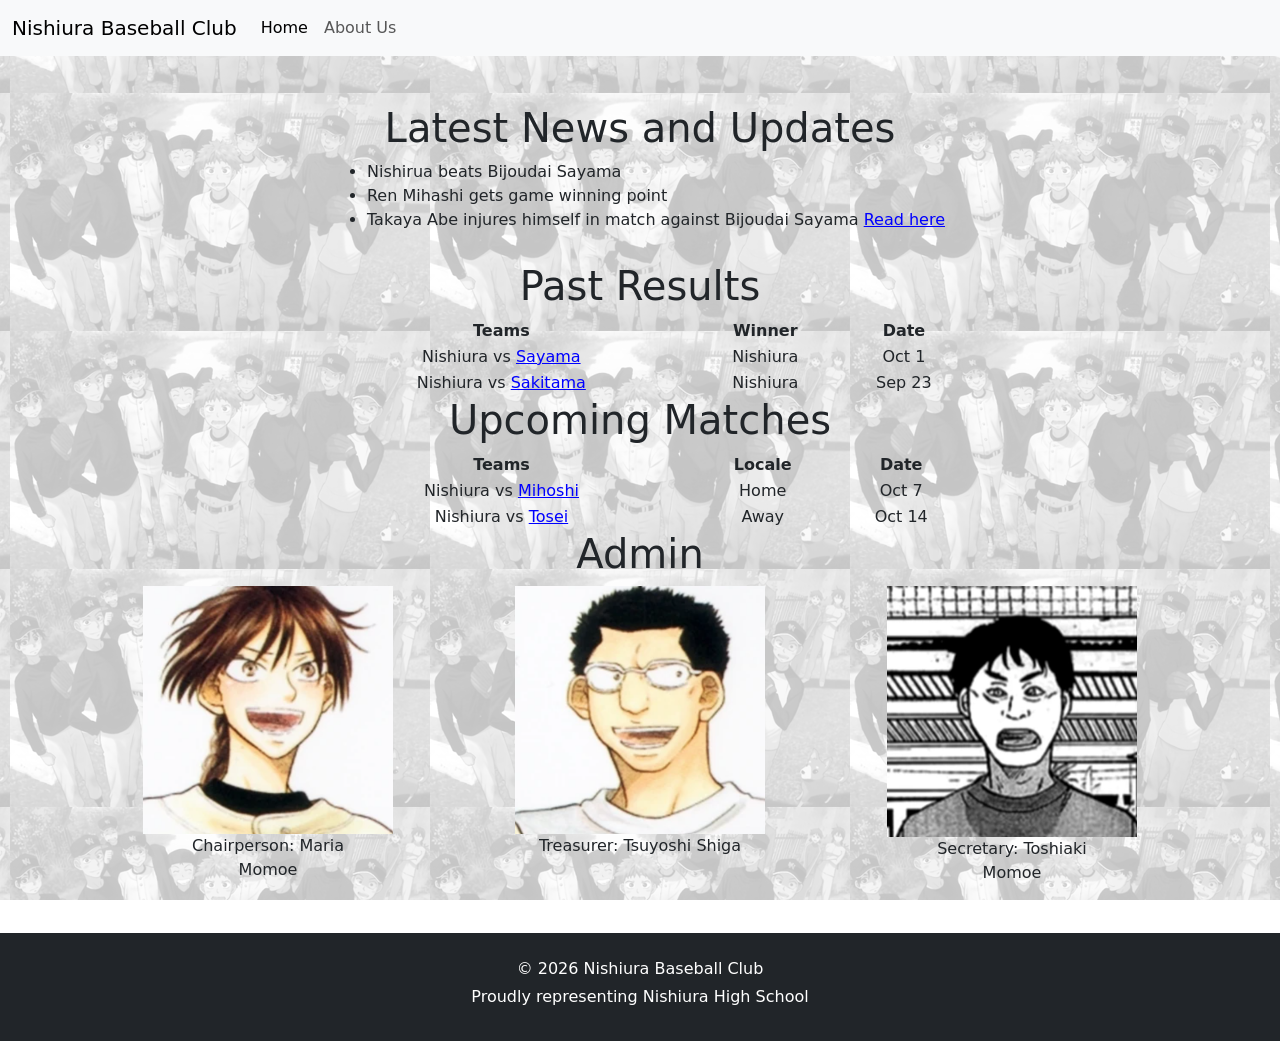
<file: Assignment-One/public/index.html>
<!DOCTYPE html>
<html>

<!-- Navbar  -->

<nav class="navbar navbar-expand-lg bg-body-tertiary">
  <div class="container-fluid">
    <a class="navbar-brand" href="#">Nishiura Baseball Club</a>
    <button class="navbar-toggler" type="button" data-bs-toggle="collapse" data-bs-target="#navbarSupportedContent" aria-controls="navbarSupportedContent" aria-expanded="false" aria-label="Toggle navigation">
      <span class="navbar-toggler-icon"></span>
    </button>
    <div class="collapse navbar-collapse" id="navbarSupportedContent">
      <ul class="navbar-nav me-auto mb-2 mb-lg-0">
        <li class="nav-item">
          <a class="nav-link active" aria-current="page" href="#">Home</a>
        </li>
        <li class="nav-item">
          <a class="nav-link" href="about.html">About Us</a>
        </li>
    </div>
  </div>
</nav>

<!-- Navbar -->

<!-- Heading -->

<head>
  <title>Nishiura Baseball Team</title>
  <link rel="stylesheet" href="stylesheets/styles.css">
  <link href="https://cdn.jsdelivr.net/npm/bootstrap@5.3.8/dist/css/bootstrap.min.css" rel="stylesheet" integrity="sha384-sRIl4kxILFvY47J16cr9ZwB07vP4J8+LH7qKQnuqkuIAvNWLzeN8tE5YBujZqJLB" crossorigin="anonymous">
  <script src="https://cdn.jsdelivr.net/npm/bootstrap@5.3.8/dist/js/bootstrap.bundle.min.js" integrity="sha384-FKyoEForCGlyvwx9Hj09JcYn3nv7wiPVlz7YYwJrWVcXK/BmnVDxM+D2scQbITxI" crossorigin="anonymous"></script>
</head>

<!-- Heading -->


<body class="d-flex flex-column min-vh-100">
  <main class="container my-5 flex-grow-1">
    <div class="container text-center">
      <div class="row">
        <div class="col">
          <h1>Latest News and Updates</h1>
        </div>
      </div>
      <div class="row">
        <div class="col news-section">
          <ul>
            <li>Nishirua beats Bijoudai Sayama</li>
            <li>Ren Mihashi gets game winning point</li>
            <li>Takaya Abe injures himself in match against Bijoudai Sayama <a class="links" href="https://bigwindup.fandom.com/wiki/We_Start_Again" target="_blank">Read here</a></li>
          </ul>
        </div>
      </div>
      <div class="row">
        <div class="col">
          <h1>Past Results</h1>
        </div>
      </div>
      <div class="row">
        <div class="col"> 
          <table class="center-text">
            <thead>
              <tr>
                <th>Teams</th>
                <th>Winner</th>
                <th>Date</th>
              </tr>
            </thead>
            <tbody>
              <tr>
                <td>Nishiura vs <a class="links" href="https://bigwindup.fandom.com/wiki/Bij%C5%8Ddaisayama" target="_blank">Sayama</a></td>
                <td>Nishiura</td>
                <td>Oct 1</td>
              </tr>
              <tr>
                <td>Nishiura vs <a class="links" href="https://bigwindup.fandom.com/wiki/Sakitama_High_School" target="_blank">Sakitama</a></td>
                <td>Nishiura</td>
                <td>Sep 23</td>
              </tr>  
            </tbody>
          </table>
        </div>
      </div>
      <div class="row">
        <div class="col">
          <h1>Upcoming Matches</h1>
        </div>
      </div>
      <div class="row">
        <div class="col">
          <table class="center-text">
            <thead>
              <tr>
                <th>Teams</th>
                <th>Locale</th>
                <th>Date</th>
              </tr>
            </thead>
            <tbody>
              <tr>
                <td>Nishiura vs <a class="links" href="https://bigwindup.fandom.com/wiki/Mihoshi_Academy" target="_blank">Mihoshi</a></td>
                <td>Home</td>
                <td>Oct 7</td>
              </tr>
              <tr>
                <td>Nishiura vs <a class="links" href="https://bigwindup.fandom.com/wiki/Tosei_High_School" target="_blank">Tosei</a></td>
                <td>Away</td>
                <td>Oct 14</td>
              </tr>  
            </tbody>
          </table>
        </div>
      </div>
      <div>
        <div class="row">
          <div class="col">
            <h1 class="center-text">Admin</h1>
          </div>
        </div>
      </div>
      <div class="row">
        <div class="col">
          <img src="Chairperson.png" class="small-image center-image"></img>
          <figcaption class="center-text">Chairperson: Maria Momoe</figcaption>
        </div>
        <div class="col">
          <img src="Treasurer.png" class="small-image center-image"></img>
          <figcaption class="center-text">Treasurer: Tsuyoshi Shiga</figcaption>
        </div>
        <div class="col">
          <img src="Secretary.png" class="small-image center-image"></img>
          <figcaption class="center-text">Secretary: Toshiaki Momoe</figcaption>
        </div>
      </div>
    </div>
  </main>
</body>

</figure>

<footer class="bg-dark text-white text-center py-4 mt-auto">
  <div class="container">
    <p class="mb-1">&copy; 2026 Nishiura Baseball Club</p>
    <p class="mb-2">Proudly representing Nishiura High School</p>
  </div>
</footer>

</body>
</html>
</file>
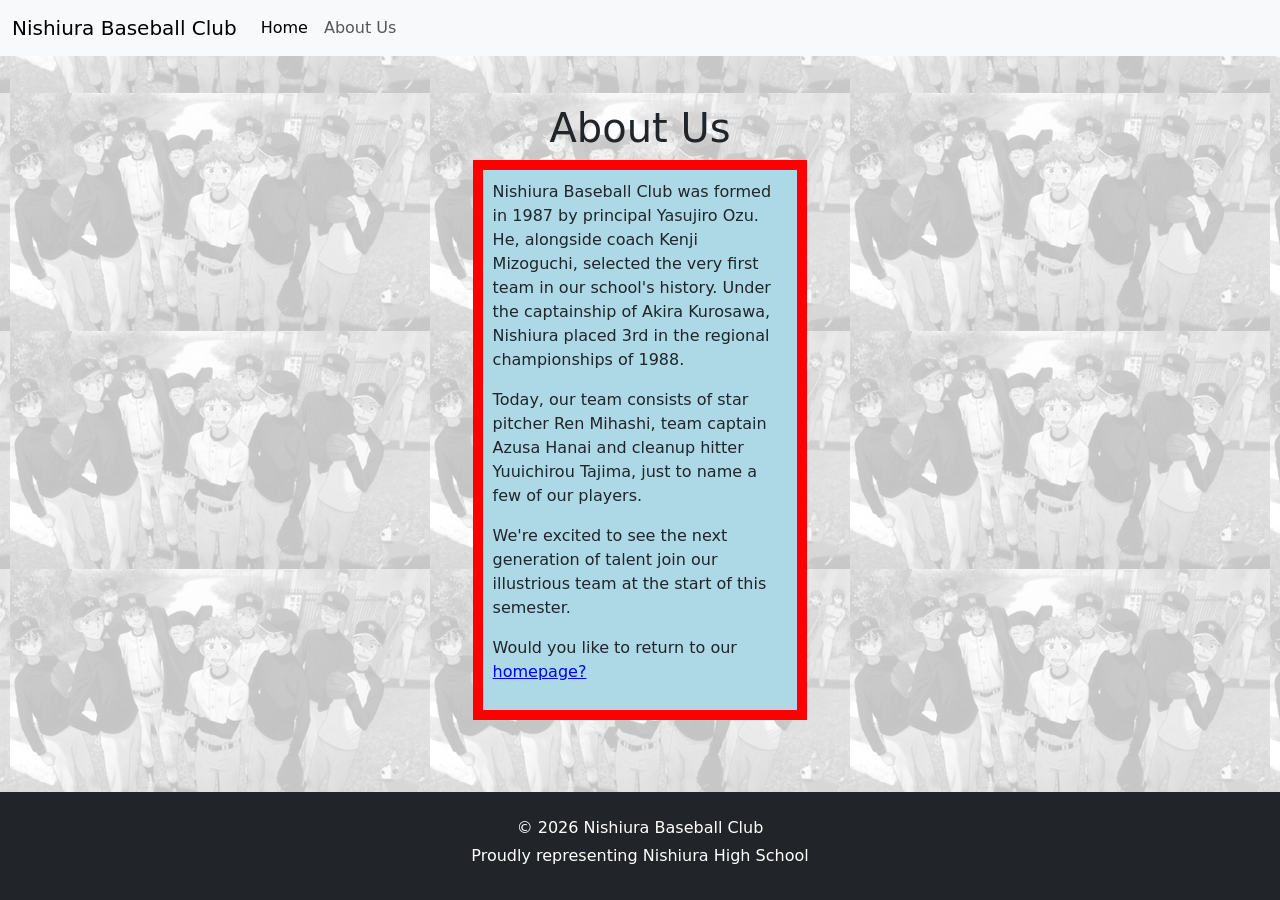
<file: Assignment-One/public/about.html>
<!DOCTYPE html>
<html>

<!-- Navbar -->

<nav class="navbar navbar-expand-lg bg-body-tertiary">
  <div class="container-fluid">
    <a class="navbar-brand" href="#">Nishiura Baseball Club</a>
    <button class="navbar-toggler" type="button" data-bs-toggle="collapse" data-bs-target="#navbarSupportedContent" aria-controls="navbarSupportedContent" aria-expanded="false" aria-label="Toggle navigation">
      <span class="navbar-toggler-icon"></span>
    </button>
    <div class="collapse navbar-collapse" id="navbarSupportedContent">
      <ul class="navbar-nav me-auto mb-2 mb-lg-0">
        <li class="nav-item">
          <a class="nav-link active" aria-current="page" href="index.html">Home</a>
        </li>
        <li class="nav-item">
          <a class="nav-link" href="about.html">About Us</a>
        </li>
    </div>
  </div>
</nav>

<!-- Navbar -->
  
  <head>
    <!-- <meta charset="utf-8">
    <meta name="viewport" content="width=device-width, initial-scale=1"> -->
    <title>About Us</title>

    <!-- <style media="screen">
      body { background: #ECEFF1; color: rgba(0,0,0,0.87); font-family: Roboto, Helvetica, Arial, sans-serif; margin: 0; padding: 0; }
      #message { background: white; max-width: 360px; margin: 100px auto 16px; padding: 32px 24px 16px; border-radius: 3px; }
      #message h3 { color: #888; font-weight: normal; font-size: 16px; margin: 16px 0 12px; }
      #message h2 { color: #ffa100; font-weight: bold; font-size: 16px; margin: 0 0 8px; }
      #message h1 { font-size: 22px; font-weight: 300; color: rgba(0,0,0,0.6); margin: 0 0 16px;}
      #message p { line-height: 140%; margin: 16px 0 24px; font-size: 14px; }
      #message a { display: block; text-align: center; background: #039be5; text-transform: uppercase; text-decoration: none; color: white; padding: 16px; border-radius: 4px; }
      #message, #message a { box-shadow: 0 1px 3px rgba(0,0,0,0.12), 0 1px 2px rgba(0,0,0,0.24); }
      #load { color: rgba(0,0,0,0.4); text-align: center; font-size: 13px; }
      @media (max-width: 600px) {
        body, #message { margin-top: 0; background: white; box-shadow: none; }
        body { border-top: 16px solid #ffa100; }
      }
    </style> -->
  
  <link rel="stylesheet" href="stylesheets/styles.css">
  <link href="https://cdn.jsdelivr.net/npm/bootstrap@5.3.8/dist/css/bootstrap.min.css" rel="stylesheet" integrity="sha384-sRIl4kxILFvY47J16cr9ZwB07vP4J8+LH7qKQnuqkuIAvNWLzeN8tE5YBujZqJLB" crossorigin="anonymous">
  <script src="https://cdn.jsdelivr.net/npm/bootstrap@5.3.8/dist/js/bootstrap.bundle.min.js" integrity="sha384-FKyoEForCGlyvwx9Hj09JcYn3nv7wiPVlz7YYwJrWVcXK/BmnVDxM+D2scQbITxI" crossorigin="anonymous"></script>
  
</head>
  <body class="d-flex flex-column min-vh-100">
    <main class="container my-5 flex-grow-1">
      <div id="message" class="center-text">
        <h1>About Us</h1>
        <div>
          <div style="background: lightblue;" class="autextcontainer col-md-6 mx-auto text-start">
            <p class="lh-base">Nishiura Baseball Club was formed in 1987 by principal Yasujiro Ozu. He, alongside coach Kenji Mizoguchi, selected the very first team in our school's history. Under the captainship of Akira Kurosawa, 
            Nishiura placed 3rd in the regional championships of 1988. </p> 
            <p>Today, our team consists of star pitcher Ren Mihashi, team captain Azusa Hanai and cleanup hitter Yuuichirou Tajima, just to name a few of our players.</p>
            <p>We're excited to see the next generation of talent join our illustrious team at the start of this semester. </p>
            <p>Would you like to return to our <a class="links" href="index.html">homepage?</a></p>
          </div>  
        </div>
      </div>
    </main>
    <footer class="bg-dark text-white text-center py-4 mt-auto">
      <div class="container">
        <p class="mb-1">&copy; 2026 Nishiura Baseball Club</p>
        <p class="mb-2">Proudly representing Nishiura High School</p>
      </div>
    </footer>
  </body>
</html>
</file>
<file: Assignment-One/public/stylesheets/styles.css>
.center-text {
    width: 60%;
    margin-left: auto;
    margin-right: auto;
    text-align: center;
}

h1 {
    color: red;
}

.news-section {
    width: 60%;
    margin: 30px auto;
}

.news-section h1{
    text-align: center;
}

.news-section ul {
    width: fit-content;
    margin: 0 auto;
    text-align: left;
}

.small-image {
    width: 250px;
    height: auto;
}

.center-image {
    display: block;
    margin-left: auto;
    margin-right: auto;
}

.figure {
    text-align: center;
}

.figcaption {
    font-size: 14px;
    color: #666;
    margin-top: 5px;
}

.committee {
    display: flex;
    justify-content: center
}

body {
    position: relative;
}

body::before {
    content: "";
    position: fixed;
    inset: 0;
    background: url('../Nishiura.jpg') center;
    filter: grayscale(100%);
    z-index: -1;
    opacity: 0.3;
}

.aboutus p {
    font-weight: bold;
}

.links {
    font-size: 16px;
    color: blue;
}

.autextcontainer {
    padding: 10px;
    border: 10px;
    border-color: red;
    border-style: solid;
    width:fit-content;
    text-align: center;
}

.htextcontainer {
    padding: 10px;
    border: 5px;
    /* border-color: red;
    border-style: solid; */
    width:fit-content;
    text-align: center;
}
</file>
